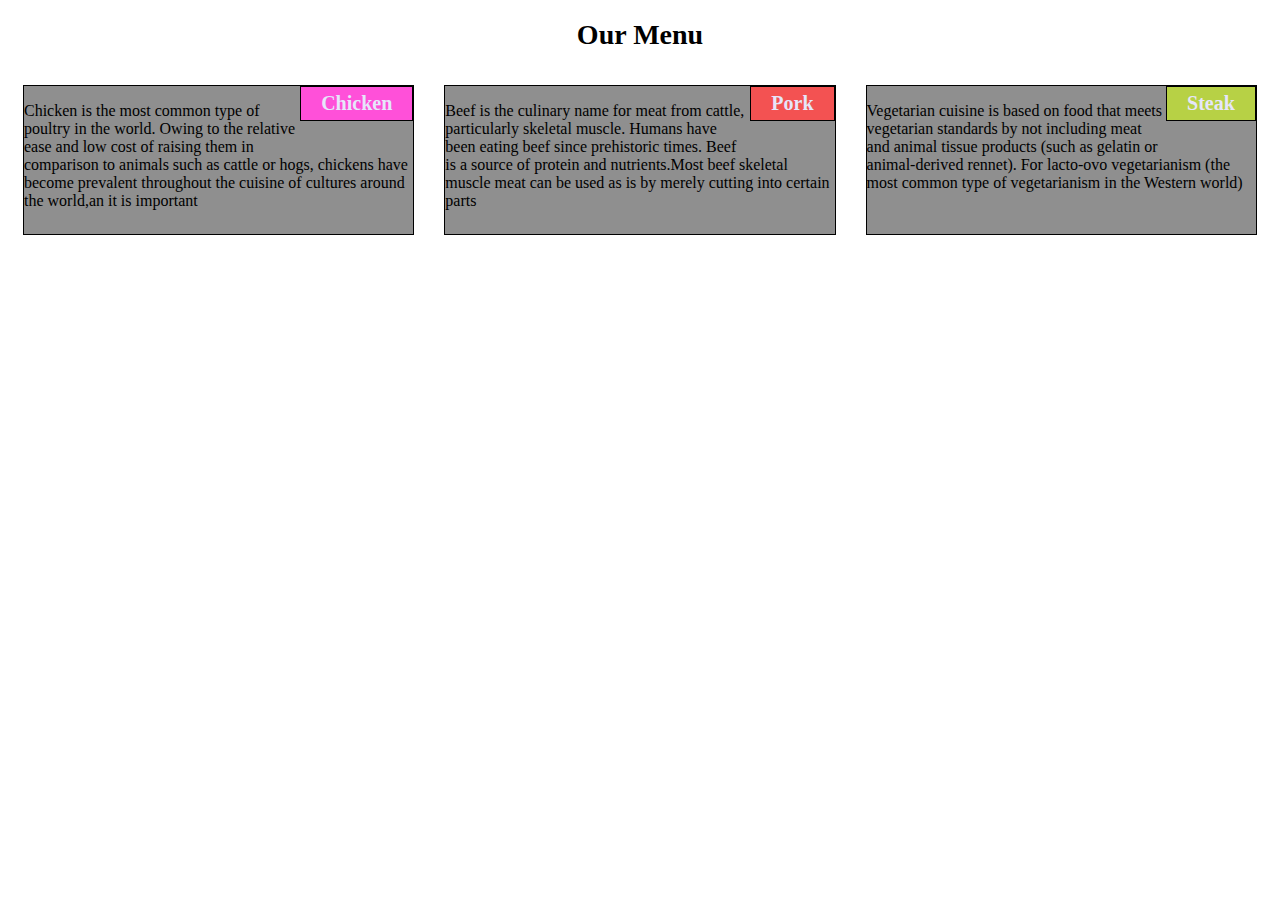
<file: mod2_solution/index.html>
<!DOCTYPE html>
<html>

<head>
    <meta charset="utf-8" />
    <meta http-equiv="X-UA-Compatible" content="IE=edge">
    <title>Module2 Assignment</title>
    <meta name="viewport" content="width=device-width, initial-scale=1">
    <link rel="stylesheet" href="css/style.css" />
</head>

<body>
    <h1>Our Menu</h1>

    <div class="col-lg-4 col-md-6 col-sm-12">
        <section>
            <h2 id="chicken">Chicken</h2>
            <p>Chicken is the most common type of poultry in the world. Owing to the relative ease and low cost of raising them in comparison to animals such as cattle or hogs, chickens have become prevalent throughout the cuisine of cultures around the world,an it is important</p>
        </section>
    </div>

    <div class="col-lg-4 col-md-6 col-sm-12">
        <section>
            <h2 id="pork">Pork</h2>
            <p>Beef is the culinary name for meat from cattle, particularly skeletal muscle. Humans have been eating beef since prehistoric times. Beef is a source of protein and nutrients.Most beef skeletal muscle meat can be used as is by merely cutting into certain parts </p>
        </section>
    </div>

    <div class="col-lg-4 col-md-12 col-sm-12">
        <section>
            <h2 id="steak">Steak</h2>
            <p>Vegetarian cuisine is based on food that meets vegetarian standards by not including meat and animal tissue products (such as gelatin or animal-derived rennet). For lacto-ovo vegetarianism (the most common type of vegetarianism in the Western world)</p>
        </section>
    </div>
</body>

</html>
</file>
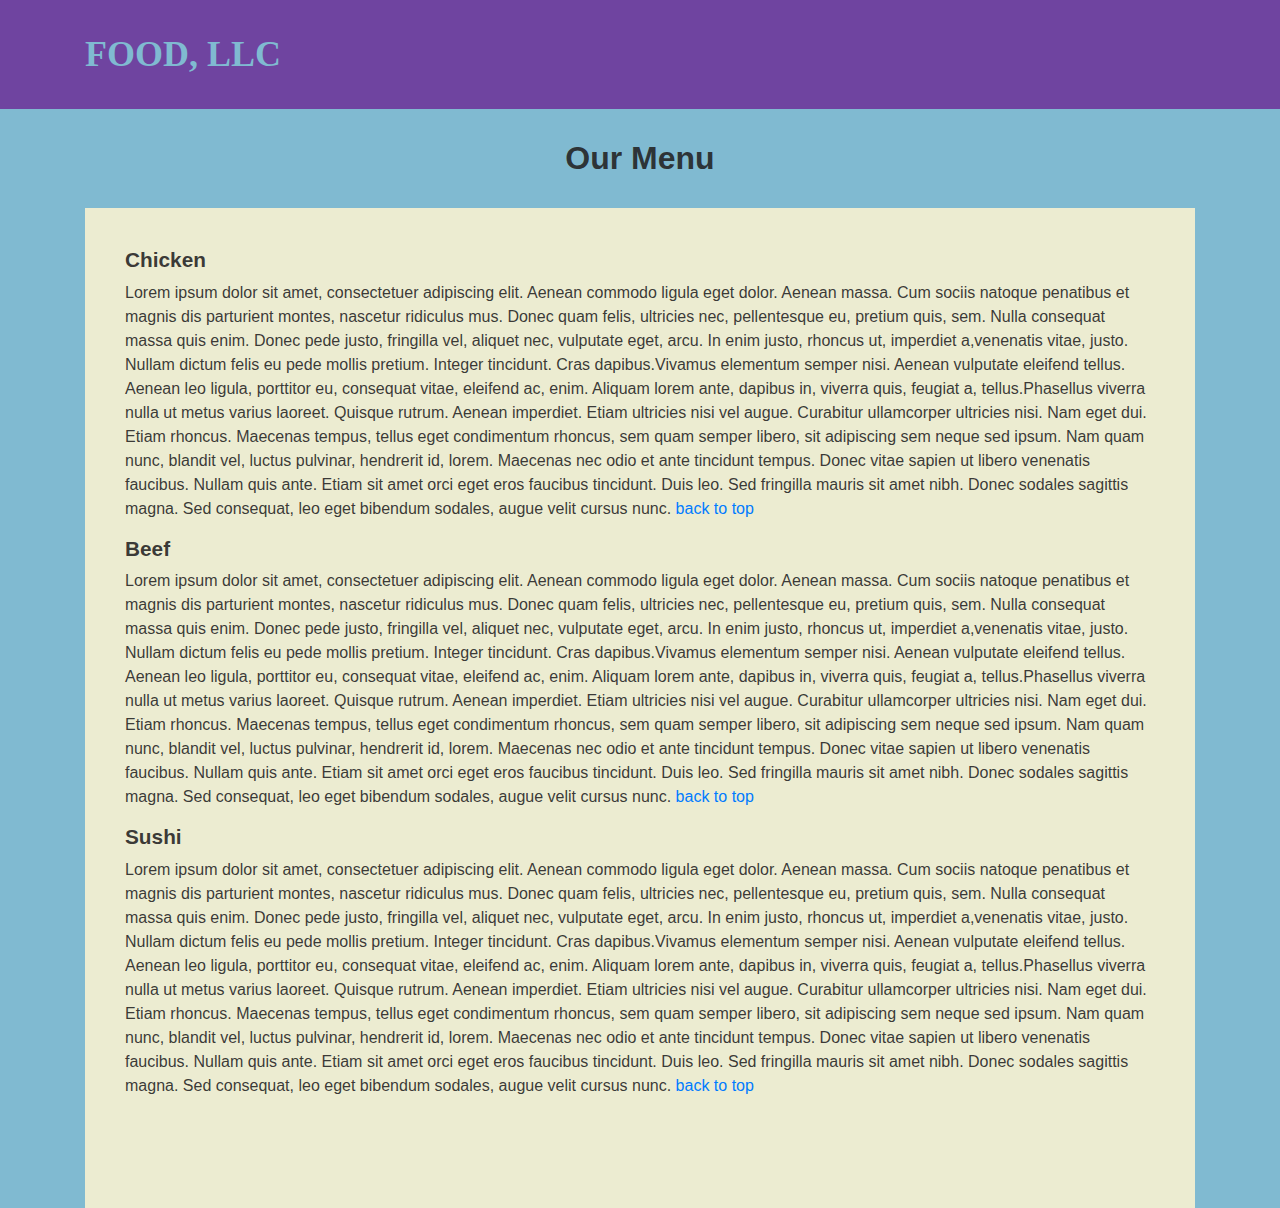
<file: mod3_solution/index.html>
<!doctype html>
<html lang="en">

<head>
	<meta charset="utf-8">
	<meta name="viewport" content="width=device-width, initial-scale=1, shrink-to-fit=no">
	<link rel="stylesheet" href="css/bootstrap.min.css">
	<link rel="stylesheet" href="css/style.css">
	<title>Module 3 Assignment</title>
</head>

<body>
	<header>
		<nav id="header-nav" class="navbar navbar-expand-lg navbar-light">
			<div class="container">
				<div class="navbar-brand">
					<a href="index.html">
						<h1 id="top">Food, LLC</h1>
					</a>
				</div>

				<button class="navbar-toggler" type="button" data-toggle="collapse" data-target="#navbarSupportedContent"
				 aria-controls="navbarSupportedContent" aria-expanded="false" aria-label="Toggle navigation">
					<span class="navbar-toggler-icon"></span>
				</button>

				<div id="navbarSupportedContent" class="collapse navbar-collapse">
					<ul id="nav-list" class="navbar-nav mr-auto d-lg-none">
						<li class="nav-item active">
							<a class="nav-link text-center" href="#chicken">Chicken</a>
						</li>
						<li class="nav-item">
							<a class="nav-link text-center" href="#beef">Beef</a>
						</li>
						<li class="nav-item">
							<a class="nav-link text-center" href="#sushi">Sushi</a>
						</li>
					</ul>
				</div><!-- .collapse .navbar-collapse -->
			</div><!-- .container -->
		</nav><!-- .navbar-->
	</header>

	<div id="main-content" class="container">
		<h2 id="page-title" class="text-center">Our Menu</h2>
		<div id="main-text">
			<h3 id="chicken">Chicken</h3>
			<p>Lorem ipsum dolor sit amet, consectetuer adipiscing elit. Aenean commodo ligula eget dolor.
				Aenean
				massa. Cum sociis natoque penatibus et magnis dis parturient montes, nascetur ridiculus mus.
				Donec
				quam
				felis, ultricies nec, pellentesque eu, pretium quis, sem. Nulla consequat massa quis enim.
				Donec
				pede
				justo, fringilla vel, aliquet nec, vulputate eget, arcu. In enim justo, rhoncus ut, imperdiet
				a,venenatis vitae, justo. Nullam dictum felis eu pede mollis pretium. Integer tincidunt. Cras
				dapibus.Vivamus elementum semper nisi. Aenean vulputate eleifend tellus. Aenean leo ligula,
				porttitor
				eu,
				consequat vitae, eleifend ac, enim. Aliquam lorem ante, dapibus in, viverra quis, feugiat a,
				tellus.Phasellus viverra nulla ut metus varius laoreet. Quisque rutrum. Aenean imperdiet. Etiam
				ultricies nisi vel augue. Curabitur ullamcorper ultricies nisi. Nam eget dui. Etiam rhoncus.
				Maecenas
				tempus, tellus eget condimentum rhoncus, sem quam semper libero, sit adipiscing sem neque sed
				ipsum.
				Nam quam nunc, blandit vel, luctus pulvinar, hendrerit id, lorem. Maecenas nec odio et ante
				tincidunt
				tempus. Donec vitae sapien ut libero venenatis faucibus. Nullam quis ante. Etiam sit amet orci
				eget
				eros
				faucibus tincidunt. Duis leo. Sed fringilla mauris sit amet nibh. Donec sodales sagittis magna.
				Sed
				consequat, leo eget bibendum sodales, augue velit cursus nunc.
				<a href="#top">back to top</a>
			</p>
			<h3 id="beef">Beef</h3>
			<p>Lorem ipsum dolor sit amet, consectetuer adipiscing elit. Aenean commodo ligula eget dolor.
				Aenean
				massa. Cum sociis natoque penatibus et magnis dis parturient montes, nascetur ridiculus mus.
				Donec
				quam
				felis, ultricies nec, pellentesque eu, pretium quis, sem. Nulla consequat massa quis enim.
				Donec
				pede
				justo, fringilla vel, aliquet nec, vulputate eget, arcu. In enim justo, rhoncus ut, imperdiet
				a,venenatis vitae, justo. Nullam dictum felis eu pede mollis pretium. Integer tincidunt. Cras
				dapibus.Vivamus elementum semper nisi. Aenean vulputate eleifend tellus. Aenean leo ligula,
				porttitor
				eu,
				consequat vitae, eleifend ac, enim. Aliquam lorem ante, dapibus in, viverra quis, feugiat a,
				tellus.Phasellus viverra nulla ut metus varius laoreet. Quisque rutrum. Aenean imperdiet. Etiam
				ultricies nisi vel augue. Curabitur ullamcorper ultricies nisi. Nam eget dui. Etiam rhoncus.
				Maecenas
				tempus, tellus eget condimentum rhoncus, sem quam semper libero, sit adipiscing sem neque sed
				ipsum.
				Nam quam nunc, blandit vel, luctus pulvinar, hendrerit id, lorem. Maecenas nec odio et ante
				tincidunt
				tempus. Donec vitae sapien ut libero venenatis faucibus. Nullam quis ante. Etiam sit amet orci
				eget
				eros
				faucibus tincidunt. Duis leo. Sed fringilla mauris sit amet nibh. Donec sodales sagittis magna.
				Sed
				consequat, leo eget bibendum sodales, augue velit cursus nunc.
				<a href="#top">back to top</a>
			</p>
			<h3 id="sushi">Sushi</h3>
			<p>Lorem ipsum dolor sit amet, consectetuer adipiscing elit. Aenean commodo ligula eget dolor.
				Aenean
				massa. Cum sociis natoque penatibus et magnis dis parturient montes, nascetur ridiculus mus.
				Donec
				quam
				felis, ultricies nec, pellentesque eu, pretium quis, sem. Nulla consequat massa quis enim.
				Donec
				pede
				justo, fringilla vel, aliquet nec, vulputate eget, arcu. In enim justo, rhoncus ut, imperdiet
				a,venenatis vitae, justo. Nullam dictum felis eu pede mollis pretium. Integer tincidunt. Cras
				dapibus.Vivamus elementum semper nisi. Aenean vulputate eleifend tellus. Aenean leo ligula,
				porttitor
				eu,
				consequat vitae, eleifend ac, enim. Aliquam lorem ante, dapibus in, viverra quis, feugiat a,
				tellus.Phasellus viverra nulla ut metus varius laoreet. Quisque rutrum. Aenean imperdiet. Etiam
				ultricies nisi vel augue. Curabitur ullamcorper ultricies nisi. Nam eget dui. Etiam rhoncus.
				Maecenas
				tempus, tellus eget condimentum rhoncus, sem quam semper libero, sit adipiscing sem neque sed
				ipsum.
				Nam quam nunc, blandit vel, luctus pulvinar, hendrerit id, lorem. Maecenas nec odio et ante
				tincidunt
				tempus. Donec vitae sapien ut libero venenatis faucibus. Nullam quis ante. Etiam sit amet orci
				eget
				eros
				faucibus tincidunt. Duis leo. Sed fringilla mauris sit amet nibh. Donec sodales sagittis magna.
				Sed
				consequat, leo eget bibendum sodales, augue velit cursus nunc.
				<a href="#top">back to top</a>
			</p>
		</div>
	</div>

	<script src="js/jquery-3.3.1.js"></script>
	<script src="js/bootstrap.min.js"></script>

</body>

</html>
</file>
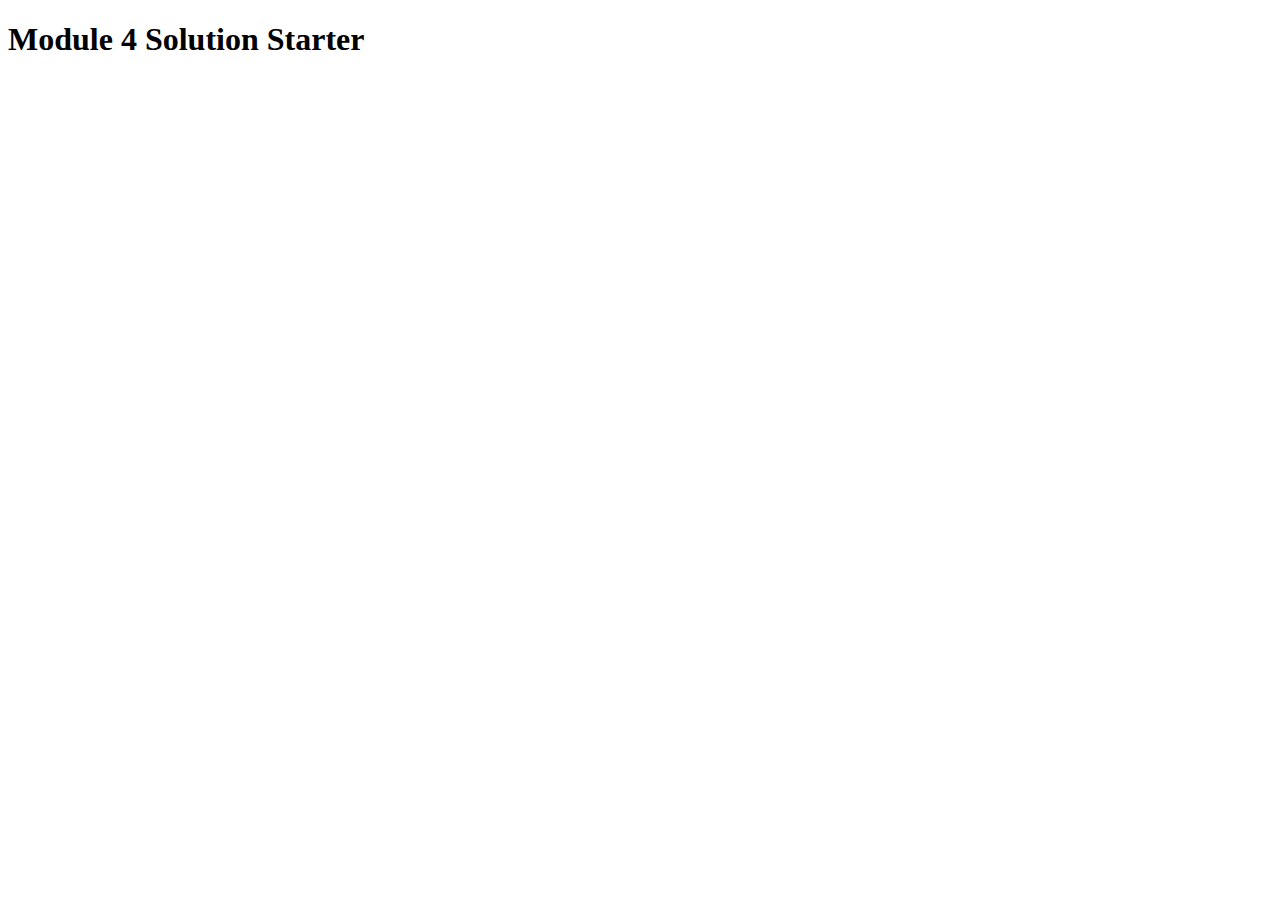
<file: module4_solution/index.html>
<!DOCTYPE html>
<html>
<head>
  <meta charset="utf-8">
  <title>Module 4 Solution Starter</title>
  <script>
    var names = []; // DO NOT REMOVE
  </script>
  <script src="SpeakHello.js"></script>
  <script src="SpeakGoodBye.js"></script>
  <script src="script.js"></script>
</head>
<body>
  <h1>Module 4 Solution Starter</h1>
</body>
</html>
</file>
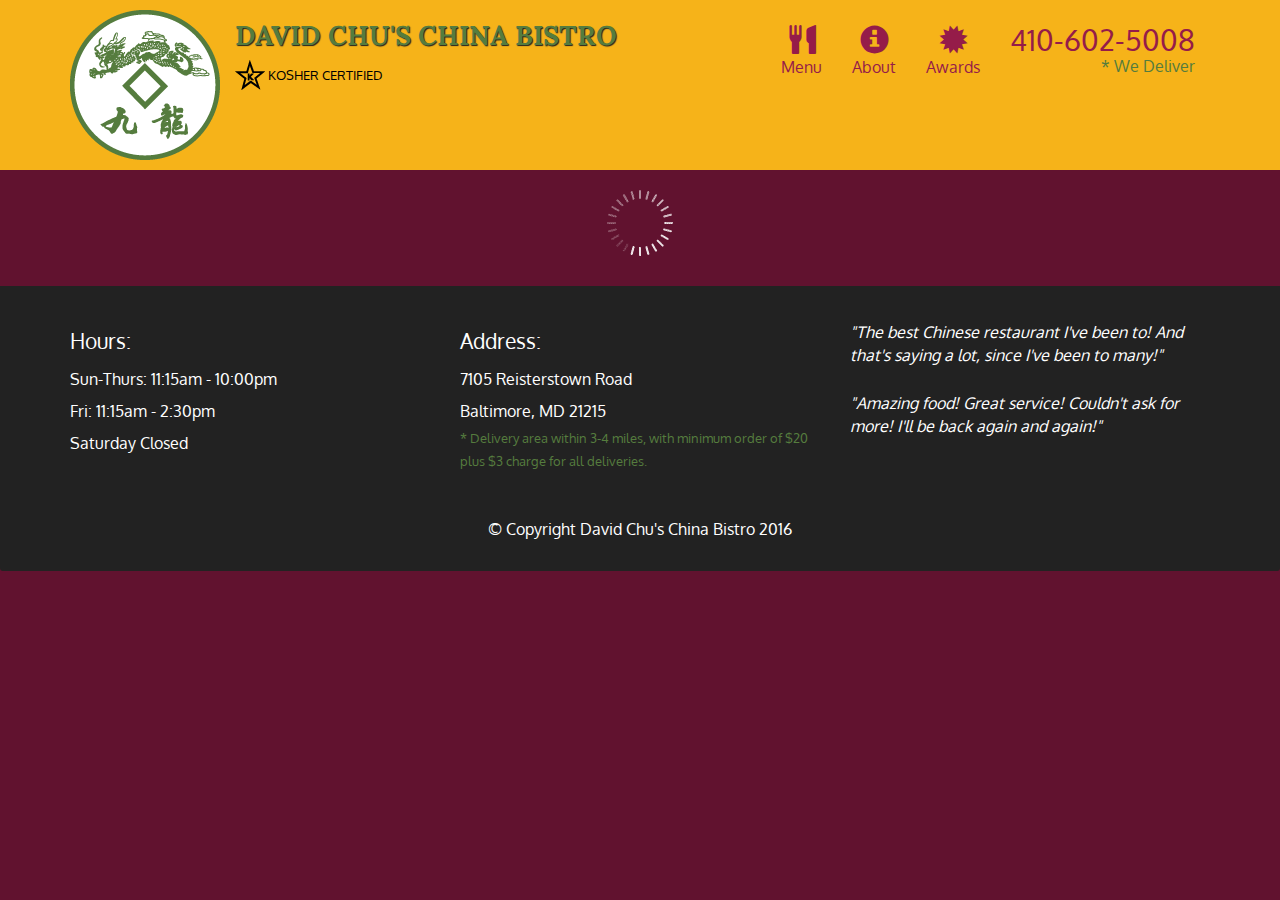
<file: module5_solution/index.html>
<!doctype html>
<html lang="en">
  <head>
    <meta charset="utf-8">
    <meta http-equiv="X-UA-Compatible" content="IE=edge">
    <meta name="viewport" content="width=device-width, initial-scale=1">
    <title>David Chu's China Bistro</title>
    <link rel="stylesheet" href="css/bootstrap.min.css">
    <link rel="stylesheet" href="css/styles.css">
    <link href='https://fonts.googleapis.com/css?family=Oxygen:400,300,700' rel='stylesheet' type='text/css'>
    <link href='https://fonts.googleapis.com/css?family=Lora' rel='stylesheet' type='text/css'>
  </head>
<body>
  <header>
    <nav id="header-nav" class="navbar navbar-default">
      <div class="container">
        <div class="navbar-header">
          <a href="index.html" class="pull-left visible-md visible-lg">
            <div id="logo-img" alt="Logo image"></div>
          </a>

          <div class="navbar-brand">
            <a href="index.html"><h1>David Chu's China Bistro</h1></a>
            <p>
              <img src="images/star-k-logo.png" alt="Kosher certification">
              <span>Kosher Certified</span>
            </p>
          </div>

          <button id="navbarToggle" type="button" class="navbar-toggle collapsed" data-toggle="collapse" data-target="#collapsable-nav" aria-expanded="false">
            <span class="sr-only">Toggle navigation</span>
            <span class="icon-bar"></span>
            <span class="icon-bar"></span>
            <span class="icon-bar"></span>
          </button>
        </div>
        
        <div id="collapsable-nav" class="collapse navbar-collapse">
           <ul id="nav-list" class="nav navbar-nav navbar-right">
            <li id="navHomeButton" class="visible-xs active">
              <a href="index.html">
                <span class="glyphicon glyphicon-home"></span> Home</a>
            </li>
            <li id="navMenuButton">
              <a href="#" onclick="$dc.loadMenuCategories();">
                <span class="glyphicon glyphicon-cutlery"></span><br class="hidden-xs"> Menu</a>
            </li>
            <li>
              <a href="#">
                <span class="glyphicon glyphicon-info-sign"></span><br class="hidden-xs"> About</a>
            </li>
            <li>
              <a href="#">
                <span class="glyphicon glyphicon-certificate"></span><br class="hidden-xs"> Awards</a>
            </li>
            <li id="phone" class="hidden-xs">
              <a href="tel:410-602-5008">
                <span>410-602-5008</span></a><div>* We Deliver</div>
            </li>
          </ul><!-- #nav-list -->
        </div><!-- .collapse .navbar-collapse -->
      </div><!-- .container -->
    </nav><!-- #header-nav -->
  </header>

  <div id="call-btn" class="visible-xs">
    <a class="btn" href="tel:410-602-5008">
    <span class="glyphicon glyphicon-earphone"></span>
    410-602-5008
    </a>
  </div>
  <div id="xs-deliver" class="text-center visible-xs">* We Deliver</div>

  <div id="main-content" class="container"></div>

  <footer class="panel-footer">
    <div class="container">
      <div class="row">
        <section id="hours" class="col-sm-4">
          <span>Hours:</span><br>
          Sun-Thurs: 11:15am - 10:00pm<br>
          Fri: 11:15am - 2:30pm<br>
          Saturday Closed
          <hr class="visible-xs">
        </section>
        <section id="address" class="col-sm-4">
          <span>Address:</span><br>
          7105 Reisterstown Road<br>
          Baltimore, MD 21215
          <p>* Delivery area within 3-4 miles, with minimum order of $20 plus $3 charge for all deliveries.</p>
          <hr class="visible-xs">
        </section>
        <section id="testimonials" class="col-sm-4">
          <p>"The best Chinese restaurant I've been to! And that's saying a lot, since I've been to many!"</p>
          <p>"Amazing food! Great service! Couldn't ask for more! I'll be back again and again!"</p>
        </section>
      </div>
      <div class="text-center">&copy; Copyright David Chu's China Bistro 2016</div>
    </div>
  </footer>

  <!-- jQuery (Bootstrap JS plugins depend on it) -->
  <script src="js/jquery-2.1.4.min.js"></script>
  <script src="js/bootstrap.min.js"></script>
  <script src="js/ajax-utils.js"></script>
  <script src="js/script.js"></script>
</body>
</html>
</file>
<file: mod2_solution/css/style.css>
* {
    box-sizing: border-box;
    font-family: Cambria, Cochin, Georgia, Times, 'Times New Roman', serif;
}

h1 {
    color: rgb(0, 0, 0);
    font-size: 175%;
    text-align: center;
}

section {
    border: 1px solid black;    
    background-color: rgba(0, 0, 0, 0.438);
    height: 150px;
    overflow: auto;
}

h2 {
    float: right;
    border:1px solid black;
    color: lavender;
    font-size: 125%;
    padding: 5px 20px 5px 20px;
    margin-top: 0;
    margin-bottom: 20px;
}

ul {
    clear: right;
    width: 90%;
}

#chicken {
    background-color: rgb(255, 80, 217);
}

#pork {
    background-color: rgb(243, 82, 82);
}

#steak {
    background-color: rgb(183, 209, 69);
}


/********** Desktop version **********/
@media (min-width: 992px) {
    .col-lg-1, .col-lg-2, .col-lg-3, .col-lg-4, .col-lg-5, .col-lg-6, .col-lg-7, .col-lg-8, .col-lg-9, .col-lg-10, .col-lg-11, .col-lg-12 {
      float: left;
      padding: 15px;
    }
    .col-lg-1 {
      width: 8.33%;
    }
    .col-lg-2 {
      width: 16.66%;
    }
    .col-lg-3 {
      width: 25%;
    }
    .col-lg-4 {
      width: 33.33%;
    }
    .col-lg-5 {
      width: 41.66%;
    }
    .col-lg-6 {
      width: 50%;
    }
    .col-lg-7 {
      width: 58.33%;
    }
    .col-lg-8 {
      width: 66.66%;
    }
    .col-lg-9 {
      width: 75%;
    }
    .col-lg-10 {
      width: 83.33%;
    }
    .col-lg-11 {
      width: 91.66%;
    }
    .col-lg-12 {
      width: 100%;
    }
  }
  
  /********** Tablet version **********/
  @media (min-width: 768px) and (max-width: 991px) {
    .col-md-1, .col-md-2, .col-md-3, .col-md-4, .col-md-5, .col-md-6, .col-md-7, .col-md-8, .col-md-9, .col-md-10, .col-md-11, .col-md-12 {
      float: left;
      padding: 15px;
    }
    .col-md-1 {
      width: 8.33%;
    }
    .col-md-2 {
      width: 16.66%;
    }
    .col-md-3 {
      width: 25%;
    }
    .col-md-4 {
      width: 33.33%;
    }
    .col-md-5 {
      width: 41.66%;
    }
    .col-md-6 {
      width: 50%;
    }
    .col-md-7 {
      width: 58.33%;
    }
    .col-md-8 {
      width: 66.66%;
    }
    .col-md-9 {
      width: 75%;
    }
    .col-md-10 {
      width: 83.33%;
    }
    .col-md-11 {
      width: 91.66%;
    }
    .col-md-12 {
      width: 100%;
    }
  }

  /********** Mobile version **********/
  @media (max-width: 767px) {
    .col-sm-1, .col-sm-2, .col-sm-3, .col-sm-4, .col-sm-5, .col-sm-6, .col-sm-7, .col-sm-8, .col-sm-9, .col-sm-10, .col-sm-11, .col-sm-12 {
      float: left;
      padding: 15px;
    }
    .col-sm-1 {
      width: 8.33%;
    }
    .col-sm-2 {
      width: 16.66%;
    }
    .col-sm-3 {
      width: 25%;
    }
    .col-sm-4 {
      width: 33.33%;
    }
    .col-sm-5 {
      width: 41.66%;
    }
    .col-sm-6 {
      width: 50%;
    }
    .col-sm-7 {
      width: 58.33%;
    }
    .col-sm-8 {
      width: 66.66%;
    }
    .col-sm-9 {
      width: 75%;
    }
    .col-sm-10 {
      width: 83.33%;
    }
    .col-sm-11 {
      width: 91.66%;
    }
    .col-sm-12 {
      width: 100%;
    }
  }
</file>
<file: mod3_solution/css/style.css>
body {
  font-size: 16px;
  color: rgba(34, 33, 33, 0.884);
  background-color: #80bad1;
  font-family: 'Segoe UI', Tahoma, Geneva, Verdana, sans-serif
}

#header-nav {
  background-color: #6f44a0;
  min-height: 50px;
}

.navbar-brand h1 {
  font-family: 'Lora', serif;
  color: #80bad1;
  font-size: 1.8em;
  text-transform: uppercase;
  font-weight: bold;
  margin-top: 20px;
  margin-bottom: 20px;
}

.navbar-brand a:hover, .navbar-brand a:focus {
  text-decoration: none;
}

#nav-list a {
  color: #80bad1;
  background: rgb(236, 236, 209);
  border: 1px solid #6f44a0;
  font-weight: bold;
}

#nav-list a:hover {
  background: rgb(236, 236, 209);
  opacity: 0.6;
}

#page-title {
  font-weight: bold;
  margin-top: 30px;
  margin-bottom: 30px;
}

#main-text {
  height: 1000px;
  padding: 40px;
  background-color: rgb(236, 236, 209);
}

h3 {
  font-size: 1.3em;
  font-weight: bold;
}
@media(max-width:1199px)and(min-width:995px){
  #main-text{
    height:2200px;
  }
}
@media(max-width:994px){
  #main-text{
    height:1500px;
  }
}
</file>
<file: module5_solution/css/styles.css>
body {
  font-size: 16px;
  color: #fff;
  background-color: #61122f;
  font-family: 'Oxygen', sans-serif;
}

/** HEADER **/
#header-nav {
  background-color: #f6b319;
  border-radius: 0;
  border: 0;
}

#logo-img {
  background: url('../images/restaurant-logo_large.png') no-repeat;
  width: 150px;
  height: 150px;
  margin: 10px 15px 10px 0;
}

.navbar-brand {
  padding-top: 25px;
}
.navbar-brand h1 { /* Restaurant name */
  font-family: 'Lora', serif;
  color: #557c3e;
  font-size: 1.5em;
  text-transform: uppercase;
  font-weight: bold;
  text-shadow: 1px 1px 1px #222;
  margin-top: 0;
  margin-bottom: 0;
  line-height: .75;
}
.navbar-brand a:hover, .navbar-brand a:focus {
  text-decoration: none;
}
.navbar-brand p { /* Kosher cert */
  color: #000;
  text-transform: uppercase;
  font-size: .7em;
  margin-top: 15px;
}
.navbar-brand p span { /* Star-K */
  vertical-align: middle;
}

#nav-list {
  margin-top: 10px;
}
#nav-list a {
  color: #951C49;
  text-align: center;
}
#nav-list a:hover {
  background: #E7E7E7;
}
#nav-list a span {
  font-size: 1.8em;
}

#phone {
  margin-top: 5px;
}
#phone a { /* Phone number */
  text-align: right;
  padding-bottom: 0;
}
#phone div { /* We Deliver */
  color: #557c3e;
  text-align: right;
  padding-right: 15px;
}

.navbar-header button.navbar-toggle, .navbar-header .icon-bar {
  border: 1px solid #61122f;
}
.navbar-header button.navbar-toggle {
  clear: both;
  margin-top: -30px;
}
/* END HEADER */

/* FOOTER */
.panel-footer {
  margin-top: 30px;
  padding-top: 35px;
  padding-bottom: 30px;
  background-color: #222;
  border-top: 0;
}
.panel-footer div.row {
  margin-bottom: 35px;
}
#hours, #address {
  line-height: 2;
}
#hours > span, #address > span {
  font-size: 1.3em;
}
#address p {
  color: #557c3e;
  font-size: .8em;
  line-height: 1.8;
}
#testimonials {
  font-style: italic;
}
#testimonials p:nth-child(2) {
  margin-top: 25px;
}
/* END FOOTER */



/* HOME PAGE */
.container .jumbotron {
  box-shadow: 0 0 50px #3F0C1F;
  border: 2px solid #3F0C1F;
}

#menu-tile, #specials-tile, #map-tile {
  height: 250px;
  width: 100%;
  margin-bottom: 15px;
  position: relative;
  border: 2px solid #3F0C1F;
  overflow: hidden;
}
#menu-tile:hover, #specials-tile:hover, #map-tile:hover {
  box-shadow: 0 1px 5px 1px #cccccc;
}
#menu-tile {
  background: url('../images/menu-tile.jpg') no-repeat;
  background-position: center;
}
#specials-tile {
  background: url('../images/specials-tile.jpg') no-repeat;
  background-position: center;
}
#menu-tile span, #specials-tile span, #map-tile span {
  position: absolute;
  bottom: 0;
  right: 0;
  width: 100%;
  text-align: center;
  font-size: 1.6em;
  text-transform: uppercase;
  background-color: #000;
  color: #fff;
  opacity: .8;
}
/* END HOME PAGE */

/* MENU CATEGORIES PAGE */
.category-tile { 
  position: relative;
  border: 2px solid #3F0C1F;
  overflow: hidden;
  width: 200px;
  height: 200px;
  margin: 0 auto 15px;
}
.category-tile span {
  position: absolute;
  bottom: 0;
  right: 0;
  width: 100%;
  text-align: center;
  font-size: 1.2em;
  text-transform: uppercase;
  background-color: #000;
  color: #fff;
  opacity: .8;
}
.category-tile:hover {
  box-shadow: 0 1px 5px 1px #cccccc;
}

#menu-categories-title + div {
  margin-bottom: 50px;
}
/* END MENU CATEGORIES PAGE */

/* SINGLE CATEGORY PAGE */
.menu-item-tile {
  margin-bottom: 25px;
}
.menu-item-tile hr {
  width: 80%;
}
.menu-item-tile .menu-item-price {
  font-size: 1.1em;
  text-align: right;
  margin-top: -15px;
  margin-right: -15px;
}
.menu-item-tile .menu-item-price span {
  font-size: .6em;
}
.menu-item-photo {
  position: relative;
  border: 2px solid #3F0C1F; 
  overflow: hidden;
  padding: 0;
  margin-right: -15px;
  margin-left: auto;
  margin-bottom: 20px;
  max-width: 250px;
}
.menu-item-photo div {
  position: absolute;
  bottom: 0;
  right: 0;
  width: 80px;
  background-color: #557c3e;
  text-align: center;
}
.menu-item-description {
  padding-right: 30px;
}
h3.menu-item-title {
  margin: 0 0 10px;
}
.menu-item-details {
  font-size: .9em;
  font-style: italic;
}
/* END SINGLE CATEGORY PAGE */


/********** Large devices only **********/
@media (min-width: 1200px) {
  .container .jumbotron {
    background: url('../images/jumbotron_1200.jpg') no-repeat;
    height: 675px;
  }
}

/********** Medium devices only **********/
@media (min-width: 992px) and (max-width: 1199px) {
  /* Header */
  #logo-img {
    background: url('../images/restaurant-logo_medium.png') no-repeat;
    width: 100px;
    height: 100px;
    margin: 5px 5px 5px 0;
  }
  /* End Header */

  /* Home Page */
  .container .jumbotron {
    background: url('../images/jumbotron_992.jpg') no-repeat;
    height: 558px;
  }
  /* End Home Page */
}

/********** Small devices only **********/
@media (min-width: 768px) and (max-width: 991px) {
  /* Home Page */
  .container .jumbotron {
    background: url('../images/jumbotron_768.jpg') no-repeat;
    height: 432px;
  }
  /* End Home Page */
}

/********** Extra small devices only **********/
@media (max-width: 767px) {
  /* Header */
  .navbar-brand {
    padding-top: 10px;
    height: 80px;
  }
  .navbar-brand h1 { /* Restaurant name */
    padding-top: 10px;
    font-size: 5vw; /* 1vw = 1% of viewport width */
  }
  .navbar-brand p { /* Kosher cert */
    font-size: .6em;
    margin-top: 12px;
  }
  .navbar-brand p img { /* Star-K */
    height: 20px;
  }

  #collapsable-nav a { /* Collapsed nav menu text */
    font-size: 1.2em;
  }
  #collapsable-nav a span { /* Collapsed nav menu glyph */
    font-size: 1em;
    margin-right: 5px;
  }

  #call-btn > a {
    font-size: 1.5em;
    display: block;
    margin: 0 20px;
    padding: 10px;
    border: 2px solid #fff;
    background-color: #f6b319;
    color: #951c49;
  }
  #xs-deliver {
    margin-top: 5px;
    font-size: .7em;
    letter-spacing: .1em;
    text-transform: uppercase;
  }
  /* End Header */

  /* Footer */
  .panel-footer section {
    margin-bottom: 30px;
    text-align: center;
  }
  .panel-footer section:nth-child(3) {
    margin-bottom: 0; /* margin already exists on the whole row */
  }
  .panel-footer section hr {
    width: 50%;
  }
  /* End Footer */

  /* Home Page */
  .container .jumbotron {
    margin-top: 30px;
    padding: 0;
  }
  #menu-tile, #specials-tile {
    width: 360px;
    margin: 0 auto 15px;
  }

  .menu-item-photo {
    margin-right: auto;
  }
  .menu-item-tile .menu-item-price {
    text-align: center;
  }
  .menu-item-description {
    text-align: center;;
  }
}


/********** Super extra small devices Only :-) (e.g., iPhone 4) **********/
@media (max-width: 479px) {
  /* Header */
  .navbar-brand h1 { /* Restaurant name */
    padding-top: 5px;
    font-size: 6vw;
  }
  /* End Header */
  
  /* Home page */
  #menu-tile, #specials-tile {
    width: 280px;
    margin: 0 auto 15px;
  }

  .col-xxs-12 {
    position: relative;
    min-height: 1px;
    padding-right: 15px;
    padding-left: 15px;
    float: left;
    width: 100%;
  }
}
</file>
